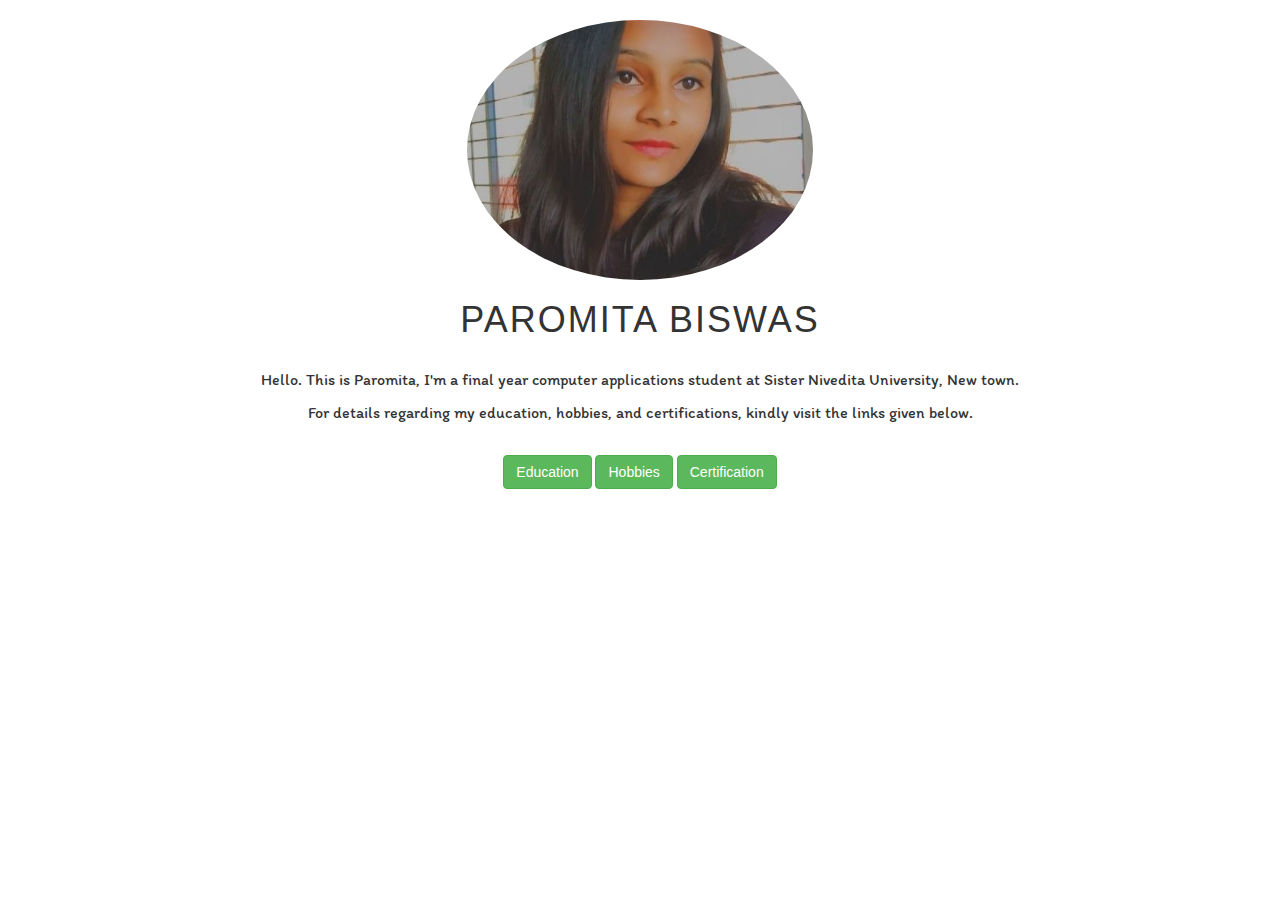
<file: index.html>
<!DOCTYPE html>
<html>
<head>
	<title>Portfolio</title>
	<link rel="stylesheet" href="portfolio.css">
	<link rel="stylesheet" href="https://maxcdn.bootstrapcdn.com/bootstrap/3.3.7/css/bootstrap.min.css">
	<link href="https://fonts.googleapis.com/css2?family=Itim&display=swap" rel="stylesheet">

</head>

<body>
	<br><center>
	<img src="picture1.jpg">

	<h1>Paromita Biswas</h1>
	<br>
	
	<p>Hello. This is Paromita, I'm a final year computer applications student at Sister Nivedita University, New town.</p>

	<p>For details regarding my education, hobbies, and certifications, kindly visit the links given below.</p>

	<br>
	<a href="Education.html"><button class="btn btn-success btn-s">Education</button></a>
    <a href="Hobbies.html"><button class="btn btn-success btn-s">Hobbies</button></a>
    <a href="Certification.html"><button class="btn btn-success btn-s">Certification</button></a>
    
</center></body>
</html>
</file>
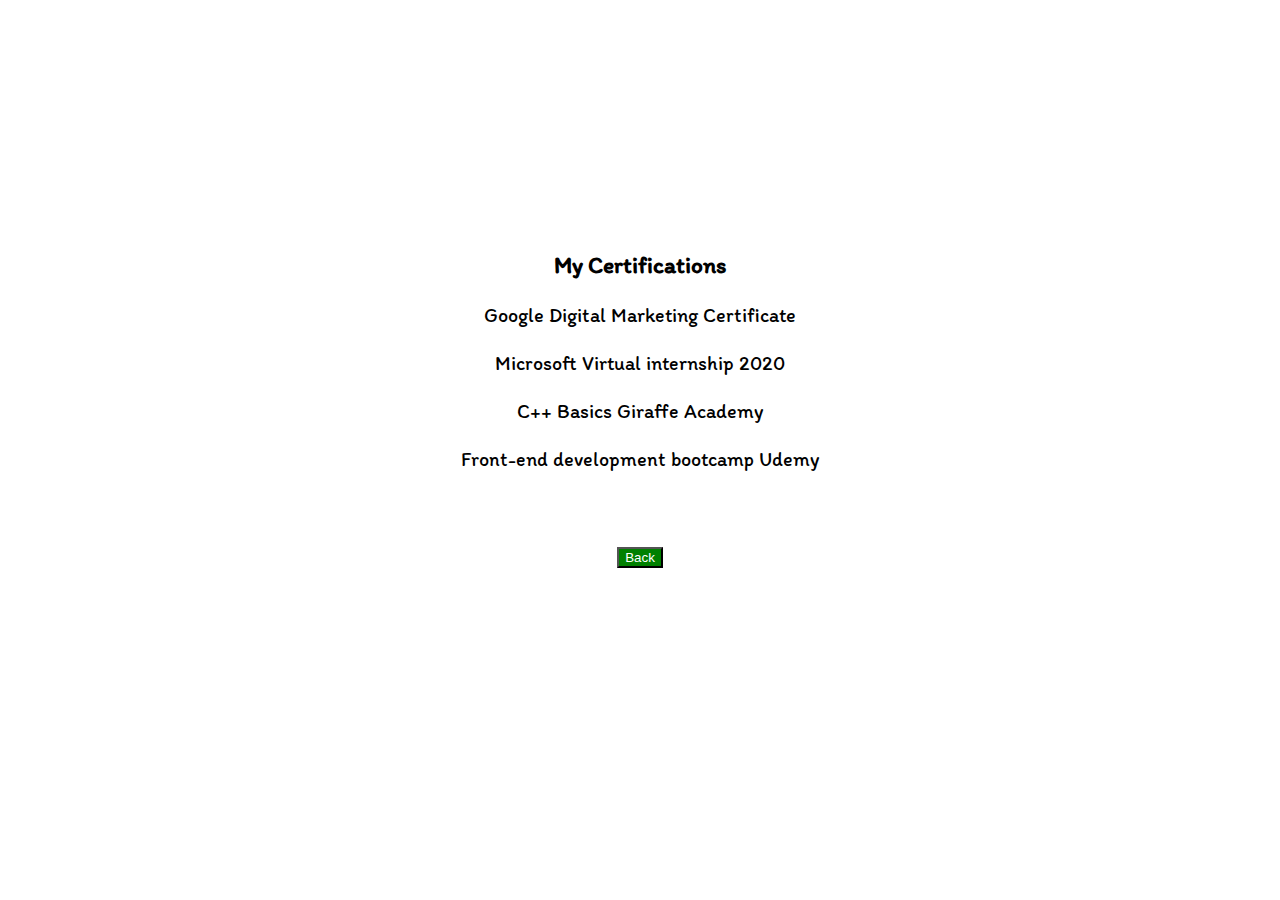
<file: Certification.html>
<!DOCTYPE html>
<html>
<head>
	<title>Certification</title>
	<link rel="stylesheet" href="portfolio.css">
	<link href="https://fonts.googleapis.com/css2?family=Itim&display=swap" rel="stylesheet">
</head>
<body class="cert"><center>
	
	<h3>My Certifications</h3>
	<li>Google Digital Marketing Certificate</li><br>
	<li>Microsoft Virtual internship 2020</li><br>
	<li>C++ Basics Giraffe Academy</li><br>
	<li>Front-end development bootcamp Udemy</li>

<br><br><br>
<a href="index.html"><button class="btn">Back</button>
</a>
</center></body>
</html>
</file>
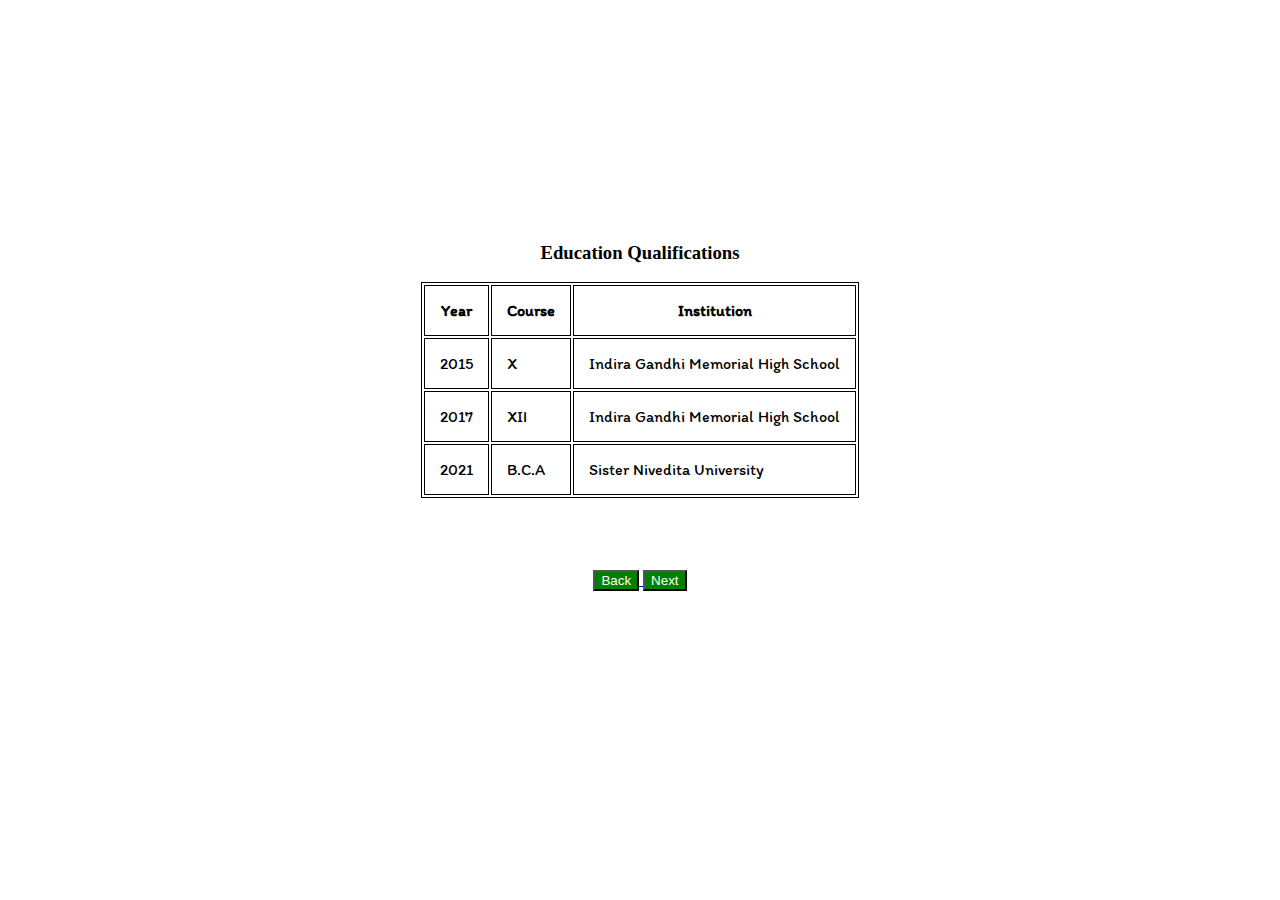
<file: Education.html>
<!DOCTYPE html>
<html>
<head>
	<title>Education</title>
	<link rel="stylesheet" href="portfolio.css">
	<link href="https://fonts.googleapis.com/css2?family=Itim&display=swap" rel="stylesheet">
	
<body class="data"><center>
	<h3>Education Qualifications</h3>
<table>
  <tr>
    <th>Year</th>
    <th>Course</th>
    <th>Institution</th>
  </tr>
  <tr>
    <td>2015</td>
    <td>X</td>
    <td>Indira Gandhi Memorial High School</td>
  </tr>
  <tr>
    <td>2017</td>
    <td>XII</td>
    <td>Indira Gandhi Memorial High School</td>
  </tr>
  <tr>
    <td>2021</td>
    <td>B.C.A</td>
    <td>Sister Nivedita University</td>
  </tr>
</table><br><br><br><br>
<a href="index.html"><button class="btn">Back</button>
</a>
<a href="Hobbies.html"><button class="btn">Next</button></a>

</center></body>
</html>
</file>
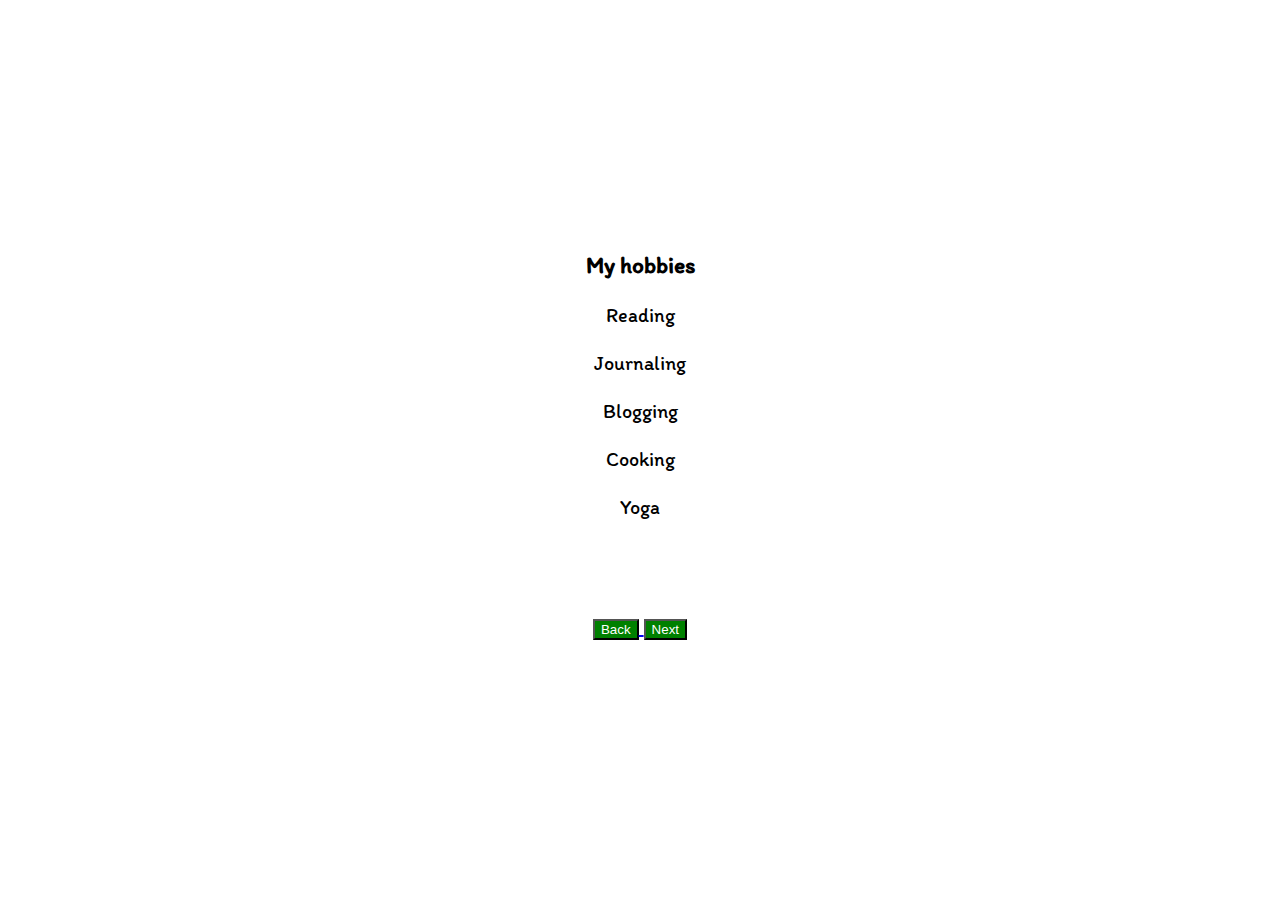
<file: Hobbies.html>
<!DOCTYPE html>
<html>
<head>
	<title>Hobbies</title>
	<link rel="stylesheet" href="portfolio.css">
	<link href="https://fonts.googleapis.com/css2?family=Itim&display=swap" rel="stylesheet">
</head>
<body class="list">
	<center>
		<h3>My hobbies</h3>
        <li>Reading</li><br>
		<li>Journaling</li><br>
		<li>Blogging</li><br>
		<li>Cooking</li><br>
		<li>Yoga</li>
<br><br><br><br>
<a href="index.html"><button class="btn">Back</button>
</a>
<a href="Certification.html"><button class="btn">Next</button></a>
</center></body>
</html>
</file>
<file: portfolio.css>
body {
	background-image: url(https://images.unsplash.com/photo-1595113316349-9fa4eb24f884?ixlib=rb-1.2.1&ixid=eyJhcHBfaWQiOjEyMDd9&auto=format&fit=crop&w=752&q=80);
	background-repeat: no-repeat;
	background-size: cover;
}

img {
	border-radius: 50%;
	width: 27%;
	height: 27%
	}

h1 {
	color: #2c3e50;
	letter-spacing: 0.2rem;
	text-transform: uppercase;
}

p {
	font-family: 'Itim', cursive;
	font-size: 16px;
}

.data {
	padding-top: 215px;
}

table, th, td {
  border: 0.5px solid black;
  font-family: 'Itim', cursive;
}

th, td {
  padding: 15px;
}

.list {
	font-family: 'Itim', cursive;
	padding-top: 220px;
	font-size: 20px;
}

.cert {
	font-family: 'Itim', cursive;
	padding-top: 220px;
	font-size: 20px;
	text-align: center;
}

.btn {
	color: white;
	background: green;
}
</file>
